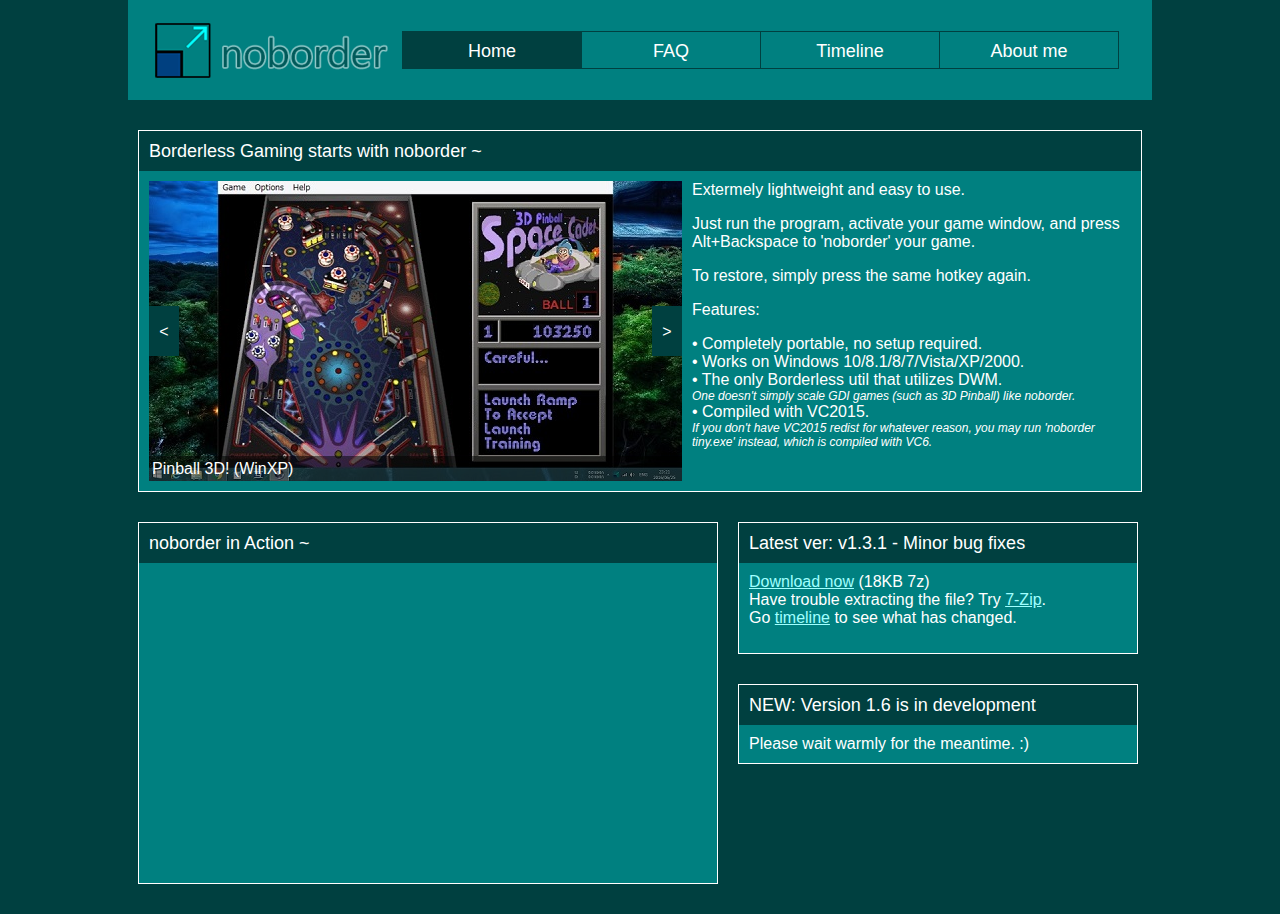
<file: index.html>
<html>
	<head>
		<meta http-equiv="X-UA-Compatible" content="IE=edge" />
		<script type="text/javascript" src="./helper.js"></script>
		<link rel="stylesheet" type="text/css" href="./style.css">
		<title>noborder - Borderless Gaming</title>
	</head>
	<body onload="UpdateSShow()">
		<div id="body">
			<div id="navbar">
				<div id="logo"> <a href="./index.html"></a> </div>
				<div id="navbarItems">
					<div class="noSelect navbarItem selected"> <a href="./index.html">Home</a> </div>
					<div class="noSelect navbarItem"> <a href="./faq.html">FAQ</a> </div>
					<div class="noSelect navbarItem"> <a href="./timeline.html">Timeline</a> </div>
					<div class="noSelect navbarItem"> <a href="./aboutme.html">About me</a> </div>
				</div>
			</div>
			<div id="content">
				<div class="box">
					<div class="boxTitle">Borderless Gaming starts with noborder ~</div>
					<div class="boxText">
						<div id="sshow">
							<div id="sshowOverlay" onclick="OpenSShowHD()">
								<div class="noSelect" id="sshowTitle"></div>
							</div>
							<div class="noSelect" id="sshowPrev" onclick="PrevSShow()">&lt;</div>
							<div class="noSelect" id="sshowNext" onclick="NextSShow()">&gt;</div>
						</div>
						Extermely lightweight and easy to use.<p>
						Just run the program, activate your game window, and press Alt+Backspace to 'noborder' your game.<p>
						To restore, simply press the same hotkey again.<p>
						
						Features:<p>
						&bull; Completely portable, no setup required.<br>
						&bull; Works on Windows 10/8.1/8/7/Vista/XP/2000.<br>
						&bull; The only Borderless util that utilizes DWM.<br>
						<span class="note">
						One doesn't simply scale GDI games (such as 3D Pinball) like noborder.<br>
						</span>
						&bull; Compiled with VC2015.<br>
						<span class="note">
						If you don't have VC2015 redist for whatever reason, you may run 'noborder tiny.exe' instead, which is compiled with VC6.<br>
						</span>
					</div>
				</div>
				<div class="box" style="float: left; margin-top: 0; width: 580px;">
					<div class="boxTitle">noborder in Action ~</div>
					<div class="boxText">
						<iframe width="540" height="300" frameborder="0"
						src="https://www.youtube.com/embed/Ar90lm4TAao">
						</iframe>
					</div>
				</div>
				<div class="box" style="float: left; margin-top: 0; width: 400px;">
					<div class="boxTitle">Latest ver: v1.3.1 - Minor bug fixes</div>
					<div class="boxText">
					<a href="./noborder_v1.3.1.7z">Download now</a> (18KB 7z)<br>
					Have trouble extracting the file? Try <a href="https://www.7-zip.org/download.html">7-Zip</a>.<br>
					Go <a href="./timeline.html">timeline</a> to see what has changed.<p>
					</div>
				</div>
				<div class="box" style="float: left; margin-top: 0; width: 400px;">
					<div class="boxTitle">NEW: Version 1.6 is in development</div>
					<div class="boxText">
						Please wait warmly for the meantime. :)
					</div>
				</div>
			</div>
		</div>
	</body>
</html>
</file>
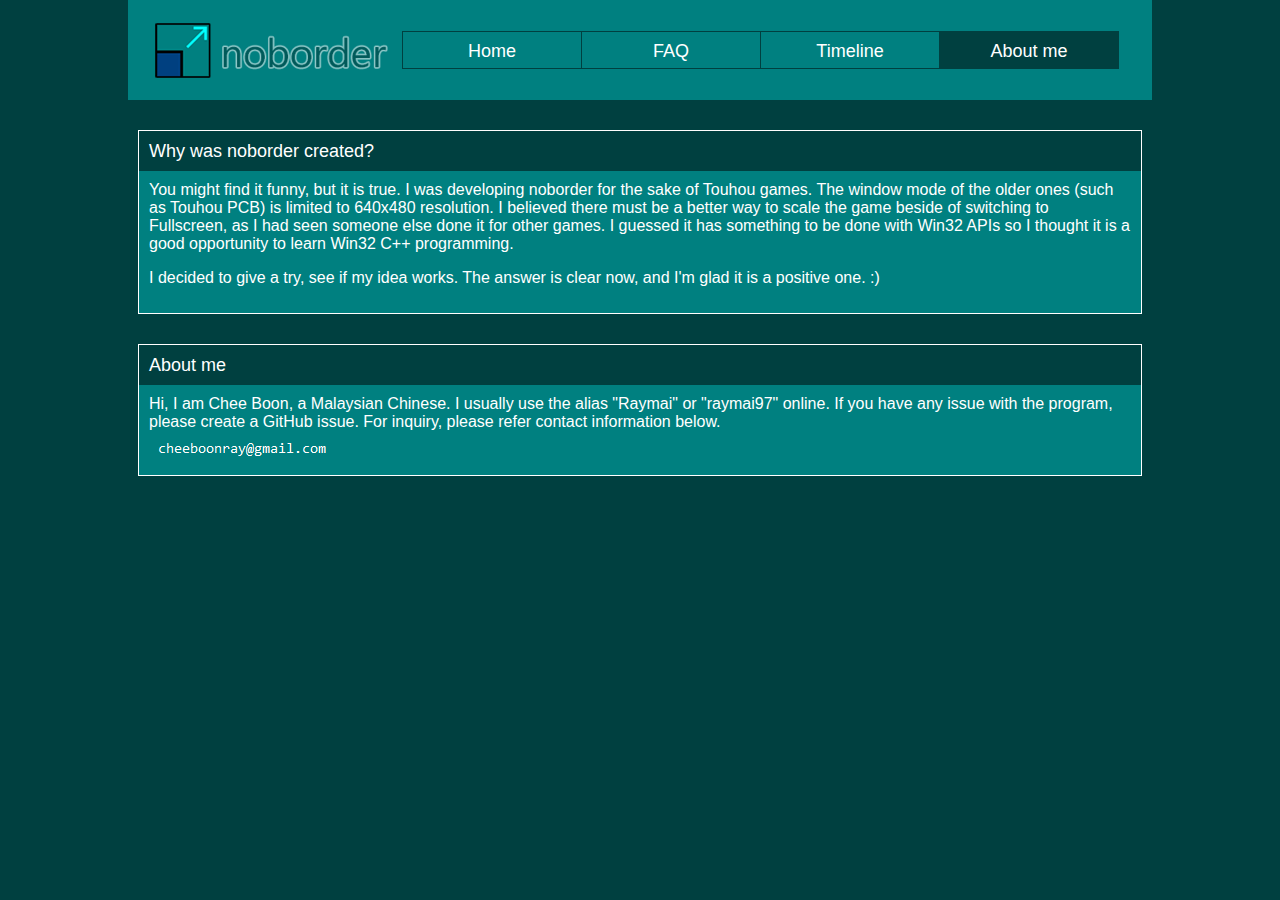
<file: aboutme.html>
<html>
	<head>
		<meta http-equiv="X-UA-Compatible" content="IE=edge" />
		<script type="text/javascript" src="./helper.js"></script>
		<link rel="stylesheet" type="text/css" href="./style.css">
		<title>noborder - Borderless Gaming</title>
	</head>
	<body>
		<div id="body">
			<div id="navbar">
				<div id="logo"> <a href="./index.html"></a> </div>
				<div id="navbarItems">
					<div class="noSelect navbarItem"> <a href="./index.html">Home</a> </div>
					<div class="noSelect navbarItem"> <a href="./faq.html">FAQ</a> </div>
					<div class="noSelect navbarItem"> <a href="./timeline.html">Timeline</a> </div>
					<div class="noSelect navbarItem selected"> <a href="./aboutme.html">About me</a> </div>
				</div>
			</div>
			<div id="content">
				<div class="box">
					<div class="boxTitle">Why was noborder created?</div>
					<div class="boxText">
						You might find it funny, but it is true. I was developing noborder for the sake of Touhou games. The window mode of the older ones (such as Touhou PCB) is limited to 640x480 resolution. I believed there must be a better way to scale the game beside of switching to Fullscreen, as I had seen someone else done it for other games. I guessed it has something to be done with Win32 APIs so I thought it is a good opportunity to learn Win32 C++ programming. <p>
						I decided to give a try, see if my idea works. The answer is clear now, and I'm glad it is a positive one. :)<p>
					</div>
				</div>
				<div class="box">
					<div class="boxTitle">About me</div>
					<div class="boxText">
						Hi, I am Chee Boon, a Malaysian Chinese. I usually use the alias "Raymai" or "raymai97" online.
						If you have any issue with the program, please create a GitHub issue.
						For inquiry, please refer contact information below.
						<div style="cursor:hand;">
							<img src="contact.png"></img>
						</div>
					</div>
				</div>
			</div>
		</div>
	</body>
</html>
</file>
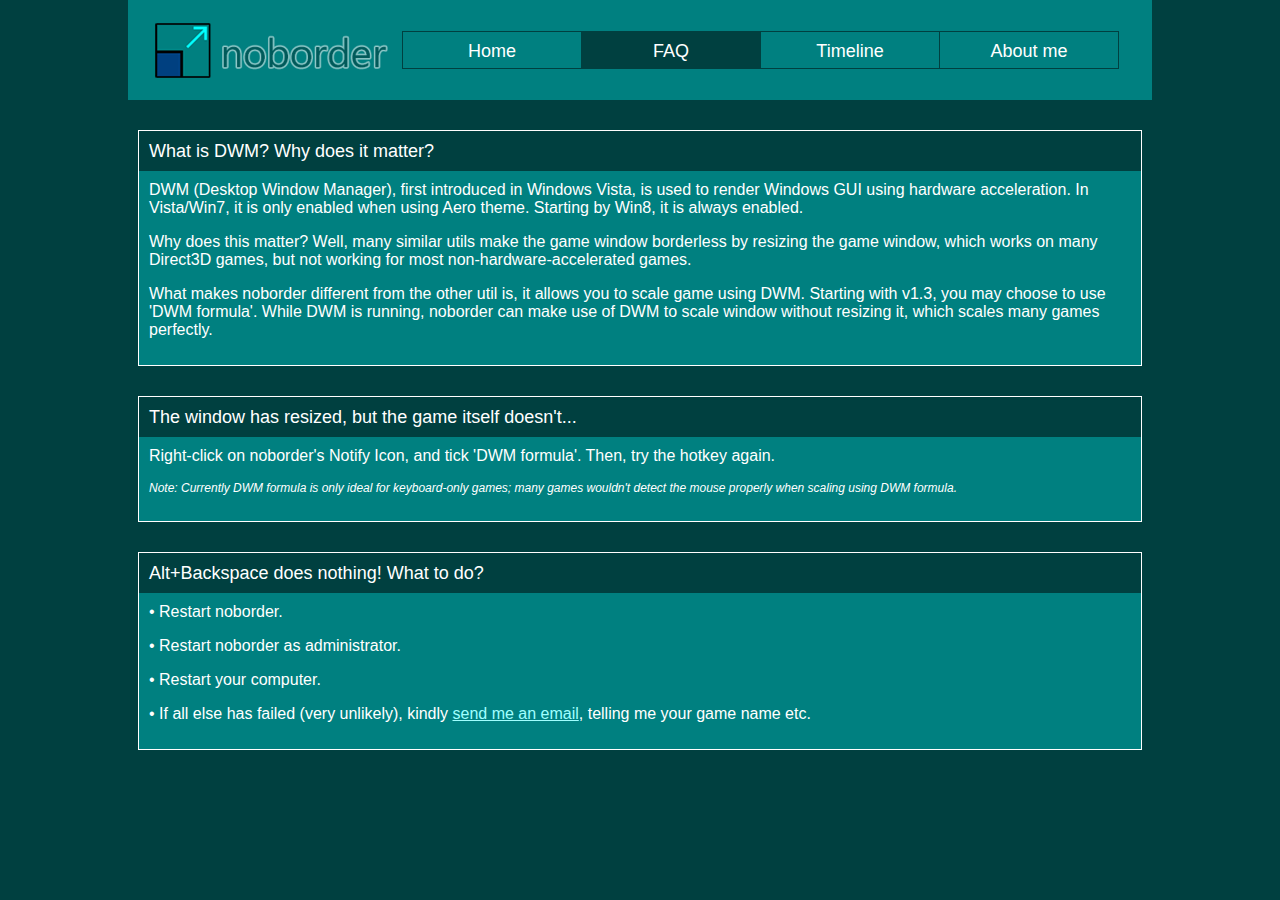
<file: faq.html>
<html>
	<head>
		<meta http-equiv="X-UA-Compatible" content="IE=edge" />
		<script type="text/javascript" src="./helper.js"></script>
		<link rel="stylesheet" type="text/css" href="./style.css">
		<title>noborder - Borderless Gaming</title>
	</head>
	<body>
		<div id="body">
			<div id="navbar">
				<div id="logo"> <a href="./index.html"></a> </div>
				<div id="navbarItems">
					<div class="noSelect navbarItem"> <a href="./index.html">Home</a> </div>
					<div class="noSelect navbarItem selected"> <a href="./faq.html">FAQ</a> </div>
					<div class="noSelect navbarItem"> <a href="./timeline.html">Timeline</a> </div>
					<div class="noSelect navbarItem"> <a href="./aboutme.html">About me</a> </div>
				</div>
			</div>
			<div id="content">
				<div class="box">
					<div class="boxTitle">What is DWM? Why does it matter?</div>
					<div class="boxText">
						DWM (Desktop Window Manager), first introduced in Windows Vista, is used to render Windows GUI using hardware acceleration. In Vista/Win7, it is only enabled when using Aero theme. Starting by Win8, it is always enabled.<p>
						Why does this matter? Well, many similar utils make the game window borderless by resizing the game window, which works on many Direct3D games, but not working for most non-hardware-accelerated games.<p>
						What makes noborder different from the other util is, it allows you to scale game using DWM. Starting with v1.3, you may choose to use 'DWM formula'. While DWM is running, noborder can make use of DWM to scale window without resizing it, which scales many games perfectly.
					</div>
				</div>
				<div class="box">
					<div class="boxTitle">The window has resized, but the game itself doesn't...</div>
					<div class="boxText">
					Right-click on noborder's Notify Icon, and tick 'DWM formula'. Then, try the hotkey again.<p>
					<span class="note">Note: Currently DWM formula is only ideal for keyboard-only games; many games wouldn't detect the mouse properly when scaling using DWM formula.</span>
					</div>
				</div>
				<div class="box">
					<div class="boxTitle">Alt+Backspace does nothing! What to do?</div>
					<div class="boxText">
						&bull; Restart noborder.<p>
						&bull; Restart noborder as administrator.<p>
						&bull; Restart your computer.<p>
						&bull; If all else has failed (very unlikely), kindly <a href="./aboutme.html">send me an email</a>, telling me your game name etc.
					</div>
				</div>
			</div>
		</div>
	</body>
</html>
</file>
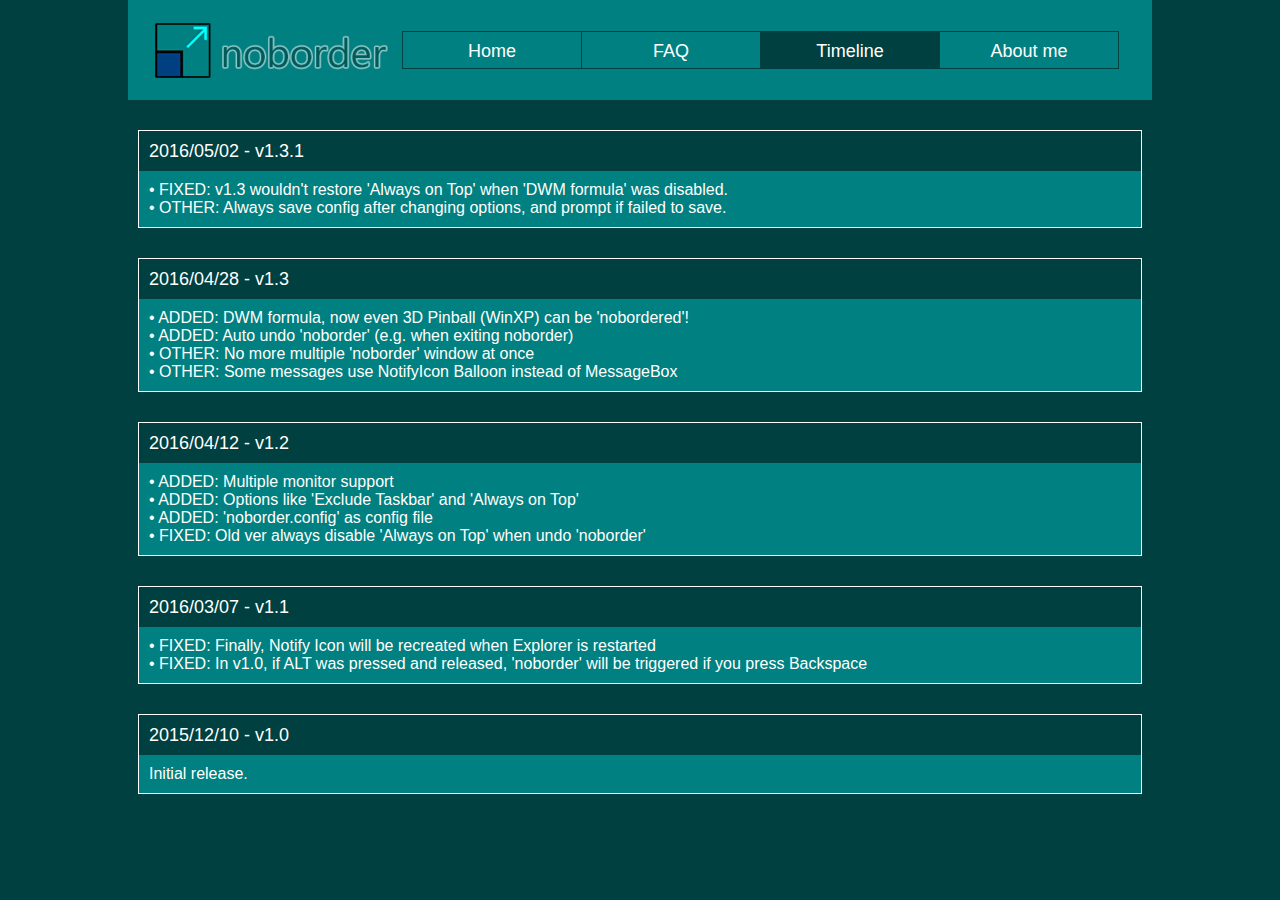
<file: timeline.html>
<html>
	<head>
		<meta http-equiv="X-UA-Compatible" content="IE=edge" />
		<script type="text/javascript" src="./helper.js"></script>
		<link rel="stylesheet" type="text/css" href="./style.css">
		<title>noborder - Borderless Gaming</title>
	</head>
	<body>
		<div id="body">
			<div id="navbar">
				<div id="logo"> <a href="./index.html"></a> </div>
				<div id="navbarItems">
					<div class="noSelect navbarItem"> <a href="./index.html">Home</a> </div>
					<div class="noSelect navbarItem"> <a href="./faq.html">FAQ</a> </div>
					<div class="noSelect navbarItem selected"> <a href="./timeline.html">Timeline</a> </div>
					<div class="noSelect navbarItem"> <a href="./aboutme.html">About me</a> </div>
				</div>
			</div>
			<div id="content">
				<div class="box">
					<div class="boxTitle">2016/05/02 - v1.3.1</div>
					<div class="boxText">
						&bull; FIXED: v1.3 wouldn't restore 'Always on Top' when 'DWM formula' was disabled.<br>
						&bull; OTHER: Always save config after changing options, and prompt if failed to save.<br>
					</div>
				</div>
				<div class="box">
					<div class="boxTitle">2016/04/28 - v1.3</div>
					<div class="boxText">
						&bull; ADDED: DWM formula, now even 3D Pinball (WinXP) can be 'nobordered'!<br>
						&bull; ADDED: Auto undo 'noborder' (e.g. when exiting noborder)<br>
						&bull; OTHER: No more multiple 'noborder' window at once<br>
						&bull; OTHER: Some messages use NotifyIcon Balloon instead of MessageBox<br>
					</div>
				</div>
				<div class="box">
					<div class="boxTitle">2016/04/12 - v1.2</div>
					<div class="boxText">
						&bull; ADDED: Multiple monitor support<br>
						&bull; ADDED: Options like 'Exclude Taskbar' and 'Always on Top'<br>
						&bull; ADDED: 'noborder.config' as config file<br>
						&bull; FIXED: Old ver always disable 'Always on Top' when undo 'noborder'<br>
					</div>
				</div>
				<div class="box">
					<div class="boxTitle">2016/03/07 - v1.1</div>
					<div class="boxText">
						&bull; FIXED: Finally, Notify Icon will be recreated when Explorer is restarted<br>
						&bull; FIXED: In v1.0, if ALT was pressed and released, 'noborder' will be triggered if you press Backspace<br>
					</div>
				</div>
				<div class="box">
					<div class="boxTitle">2015/12/10 - v1.0</div>
					<div class="boxText">
						Initial release.
					</div>
				</div>


			</div>
		</div>
	</body>
</html>
</file>
<file: style.css>
body {
	background-color: #004040;
	color: #FFFFFF;
	font-size: 18px;
	font-family: Tahoma,sans-serif;
	overflow-y: scroll;
}
*, :before, :after {
	box-sizing: border-box;
	-moz-box-sizing: border-box;
	-webkit-box-sizing: border-box;
}
a:link, a:hover, a:active, a:visited {
	color: #A0FFFF;
}
.noSelect {
	-ms-user-select: none;
	-moz-user-select: none;
	-webkit-user-select: none;
}
.note {
	font-size: 12px;
	font-style: italic;
}

div#body {
	position: absolute;
	top:0; left: 0; right: 0;
	margin: auto;
	width: 1024px;
}
div#navbar {
	background-color: #008080;
	
	width: 100%;
	height: 100px;
	position: absolute;
	top: 0; left: 0; right: 0;
	margin: auto;
	padding: 0px 20px;
}
div#logo {
	position: absolute;
	top: 0; bottom: 0;
	margin: auto;
	
	width: 250px;
	height: 80px;
	
	background-image: url('./logo.png');
	background-repeat: no-repeat;
	background-size: contain;
}
div#logo a {
	/* Make entire div a hyperlink */
	display: block;
	width: 100%;
	height: 100%;
}
div#navbarItems {
	position: absolute;
	top: 0; bottom: 0; left: 275px;
	margin: auto;
	
	height: 38px;
}
div.navbarItem {
	float: left;
	margin-left: -1px;
	
	width: 180px;
	height: 38px;
	line-height: 38px;
	
	border: 1px solid #004040;			
	text-align: center;
}
div.navbarItem:hover {
	background-color: #009595;
}
div.navbarItem:active {
	background-color: #006060;
}
div.navbarItem.selected,
div.navbarItem.selected:hover {
	background-color: #004040;
}
div.navbarItem a:link,
div.navbarItem a:hover,
div.navbarItem a:active,
div.navbarItem a:visited {
	/* Make entire div a hyperlink */
	display: block;
	color: #FFFFFF;
	text-decoration: none;
}

div#content {
	position: absolute;
	top: 100px;
	width: 100%;
}

div.box {
	margin: 30px 10px;
	
	border: 1px solid white;
	background-color: #008080;
}

div.boxTitle {
	padding: 0px 10px;
	
	height: 40px;
	line-height: 40px;
	
	background-color: #004040;
}

div.boxText {
	padding: 10px 10px;
	overflow: auto; /* clearfix: prevent the float element from overflow */
	
	font-family: Verdana,sans-serif;
	font-size: 16px;
}

div#sshow {
	position: relative;
	float: left; /* Wrap text around this */
	margin-right: 10px;
	
	width: 533px;
	height: 300px;
	
	background-color: #004040;
	background-image: url('./pinball3D_small.jpg');
	background-repeat: no-repeat;
	background-size: 100%;
}
div#sshowOverlay {
	width: 100%;
	height: 100%;

	cursor: hand;
}
div#sshowTitle {
	position: absolute;
	bottom: 0;
	margin: auto;
	padding: 0px 3px;
	
	width: 100%;
	height: 25px;
	line-height: 25px;
	
	background-color: #000000;
	background: url('./opacity50_black.png');
}
div#sshowPrev,
div#sshowNext {
	position: absolute;
	top: 0; bottom: 0;
	margin: auto;
	
	width: 30px;
	height: 50px;
	line-height: 50px;
	
	border: 1px solid #004040;
	background-color: #004040;
	color: #FFFFFF;
	text-align: center;	
	cursor: hand;
}
div#sshowNext {
	right: 0;
}
div#sshowPrev:hover,
div#sshowNext:hover {
	border: 1px solid #FFFFFF;
}
</file>
